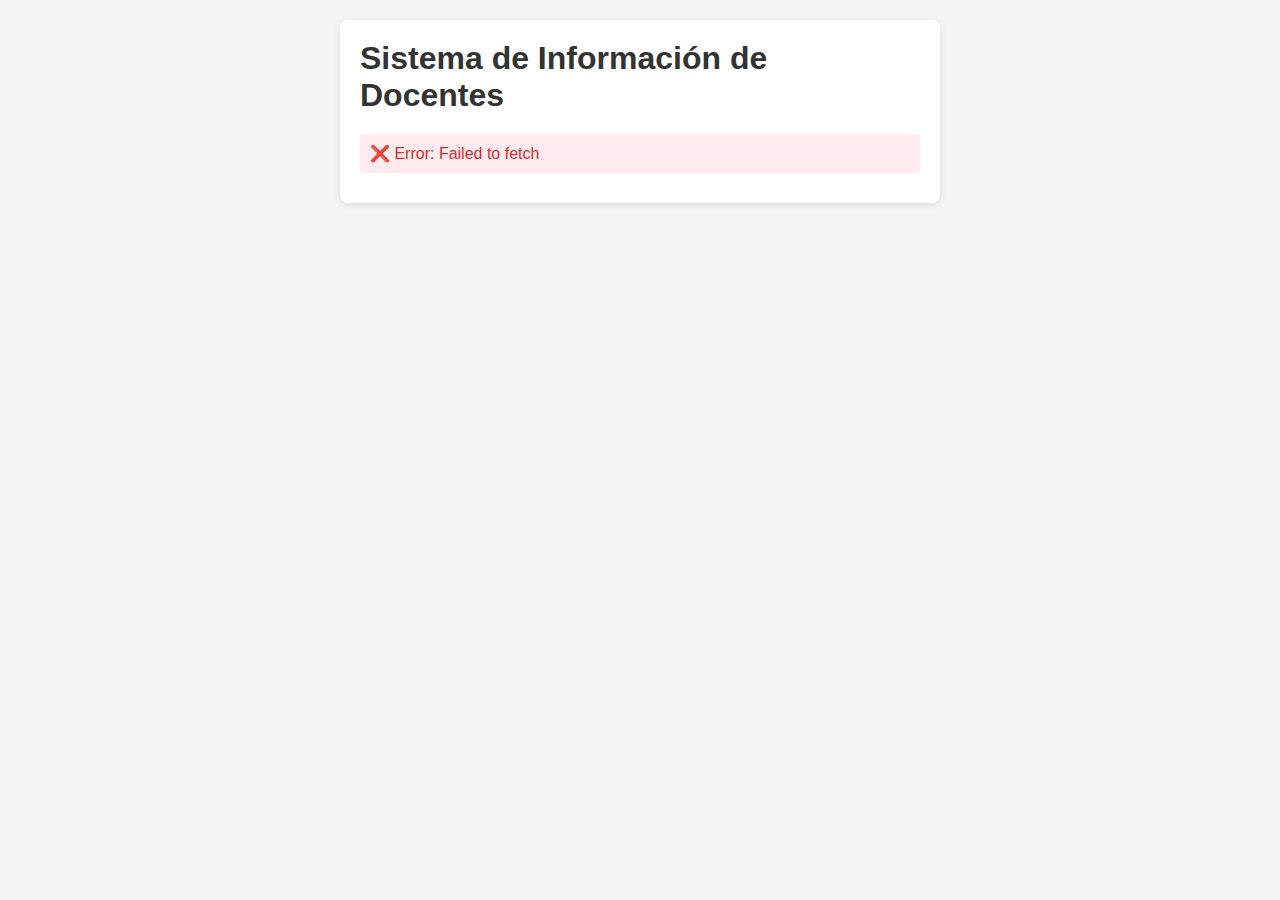
<file: index.html>
<!DOCTYPE html>
<html lang="es">
<head>
    <meta charset="UTF-8">
    <meta name="viewport" content="width=device-width, initial-scale=1.0">
    <title>Sistema Docentes - UTC</title>
    <style>
        * { margin: 0; padding: 0; box-sizing: border-box; }
        body { font-family: Arial, sans-serif; background: #f5f5f5; padding: 20px; }
        .container { max-width: 600px; margin: 0 auto; background: white; padding: 20px; border-radius: 8px; box-shadow: 0 2px 8px rgba(0,0,0,0.1); }
        h1 { color: #333; margin-bottom: 20px; }
        #status { padding: 10px; margin: 10px 0; border-radius: 4px; }
        .loading { background: #e3f2fd; color: #1976d2; }
        .success { background: #e8f5e9; color: #388e3c; }
        .error { background: #ffebee; color: #d32f2f; }
        pre { background: #f5f5f5; padding: 10px; overflow-x: auto; margin: 10px 0; border-radius: 4px; font-size: 12px; }
    </style>
</head>
<body>
    <div class="container">
        <h1>Sistema de Información de Docentes</h1>
        <div id="status" class="loading">Esperando URL del Apps Script...</div>
        <div id="data"></div>
    </div>

    <script src="src/js/config.js"></script>
    <script src="src/js/app.js"></script>
</body>
</html>
</file>
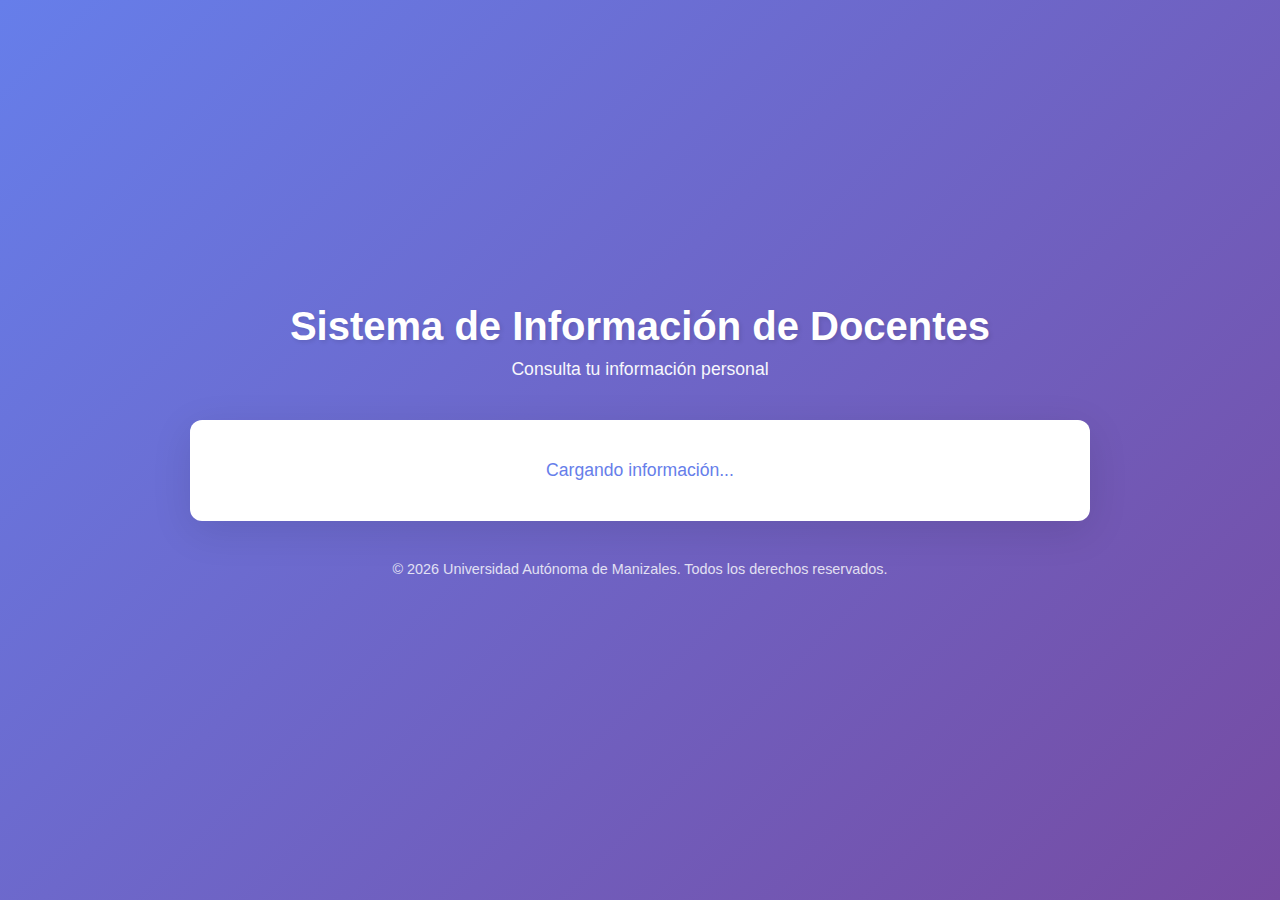
<file: src/index.html>
<!DOCTYPE html>
<html lang="es">
<head>
    <meta charset="UTF-8">
    <meta name="viewport" content="width=device-width, initial-scale=1.0">
    <title>Sistema de Información de Docentes</title>
    <link rel="stylesheet" href="css/styles.css">
</head>
<body>
    <div class="container">
        <header class="header">
            <h1>Sistema de Información de Docentes</h1>
            <p class="subtitle">Consulta tu información personal</p>
        </header>

        <main class="main-content">
            <div class="loading" id="loading">
                <p>Cargando información...</p>
            </div>

            <div class="teacher-info" id="teacherInfo" style="display: none;">
                <div class="card">
                    <h2>Información Personal</h2>
                    
                    <div class="info-grid">
                        <div class="info-field">
                            <label class="field-label">Primer Nombre</label>
                            <p class="field-value" id="firstName">—</p>
                        </div>

                        <div class="info-field">
                            <label class="field-label">Segundo Nombre</label>
                            <p class="field-value" id="secondName">—</p>
                        </div>

                        <div class="info-field">
                            <label class="field-label">Primer Apellido</label>
                            <p class="field-value" id="firstLastName">—</p>
                        </div>

                        <div class="info-field">
                            <label class="field-label">Segundo Apellido</label>
                            <p class="field-value" id="secondLastName">—</p>
                        </div>
                    </div>
                </div>
            </div>

            <div class="error" id="error" style="display: none;">
                <p id="errorMessage"></p>
            </div>
        </main>

        <footer class="footer">
            <p>&copy; 2026 Universidad Autónoma de Manizales. Todos los derechos reservados.</p>
        </footer>
    </div>

    <script src="js/config.js"></script>
    <script src="js/api.js"></script>
    <script src="js/app.js"></script>
</body>
</html>
</file>
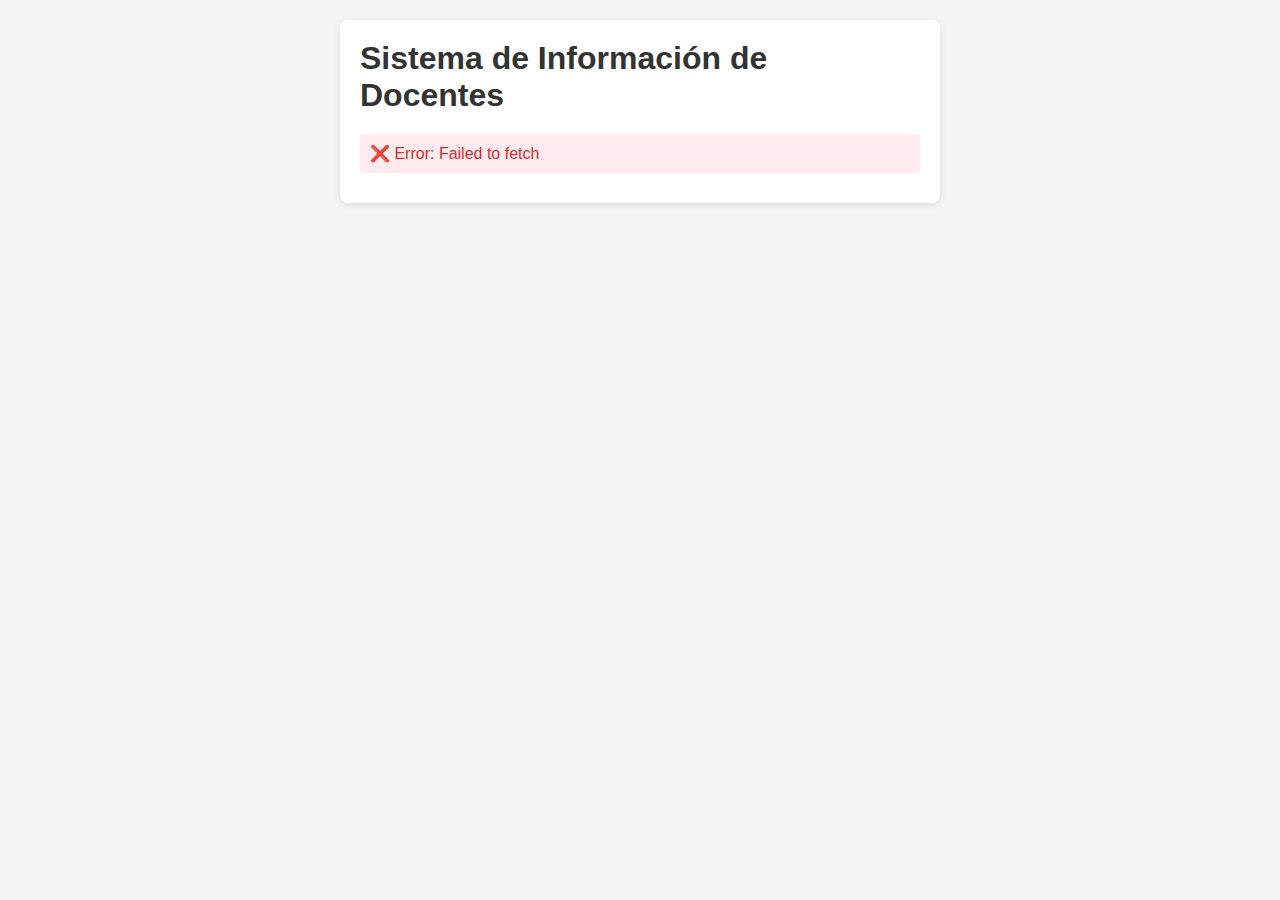
<file: docentes.html>
<!DOCTYPE html>
<html lang="es">
<head>
  <meta charset="UTF-8">
  <meta name="viewport" content="width=device-width, initial-scale=1.0">
  <title>Información de Docentes - Universidad Autónoma de Manizales</title>
  <link rel="stylesheet" href="css/styles.css">
</head>
<body>
  <div class="container">
    <div class="header-with-logout">
      <div>
        <h1>📋 Información de Docentes</h1>
        <p class="subtitle">Universidad Autónoma de Manizales</p>
      </div>
      <div class="logout-section">
        <span class="usuario-info">Sesión: <strong id="usuarioSpan">—</strong></span>
        <button id="btnLogout" class="btn-logout">Cerrar Sesión</button>
      </div>
    </div>
    
    <div class="search-group">
      <input 
        type="text" 
        id="busqueda" 
        placeholder="Buscar por nombre, cédula o departamento..." 
        autocomplete="off"
      >
      <button id="btnBuscar">Buscar</button>
      <button id="btnLimpiar" class="btn-limpiar">Limpiar</button>
    </div>

    <div class="error" id="error"></div>

    <!-- SECCIÓN DE RESULTADOS MÚLTIPLES -->
    <div id="resultadosMultiplesContainer" style="display: none;">
      <h3 style="color: #0069A3; margin-bottom: 15px;">Se encontraron múltiples docentes. Selecciona uno:</h3>
      <div id="listaResultados" style="display: grid; gap: 10px;"></div>
    </div>

    <!-- SECCIÓN ENCONTRADA (oculta hasta que se busque) -->
    <div id="resultadoContainer" style="display: none;">
      
      <!-- ENCABEZADO CON CARGO Y NOMBRE -->
      <div class="encabezado">
        <div class="cargo" id="cargo">—</div>
        <div class="nombre-completo" id="nombreCompleto">—</div>
      </div>

      <!-- SECCIÓN: INFORMACIÓN PERSONAL -->
      <section class="seccion">
        <h2 class="titulo-seccion">👤 Información Personal</h2>
        <div class="campos-doble">
          <div class="campo">
            <label class="etiqueta">Tipo de Identificación</label>
            <div class="valor" id="tipoId">—</div>
          </div>
          <div class="campo">
            <label class="etiqueta">Número de Identificación</label>
            <div class="valor" id="numeroId">—</div>
          </div>
          <div class="campo">
            <label class="etiqueta">Lugar de Expedición</label>
            <div class="valor" id="lugarExp">—</div>
          </div>
          <div class="campo">
            <label class="etiqueta">Fecha de Expedición</label>
            <div class="valor" id="fechaExp">—</div>
          </div>
          <div class="campo">
            <label class="etiqueta">Primer Nombre</label>
            <div class="valor" id="nombre1">—</div>
          </div>
          <div class="campo">
            <label class="etiqueta">Segundo Nombre</label>
            <div class="valor" id="nombre2">—</div>
          </div>
          <div class="campo">
            <label class="etiqueta">Primer Apellido</label>
            <div class="valor" id="apellido1">—</div>
          </div>
          <div class="campo">
            <label class="etiqueta">Segundo Apellido</label>
            <div class="valor" id="apellido2">—</div>
          </div>
          <div class="campo">
            <label class="etiqueta">Fecha de Nacimiento</label>
            <div class="valor" id="fechaNac">—</div>
          </div>
          <div class="campo">
            <label class="etiqueta">Edad</label>
            <div class="valor" id="edad">—</div>
          </div>
          <div class="campo">
            <label class="etiqueta">Número de Contacto</label>
            <div class="valor" id="contacto">—</div>
          </div>
          <div class="campo">
            <label class="etiqueta">Tipo de Sangre (RH)</label>
            <div class="valor" id="rh">—</div>
          </div>
          <div class="campo">
            <label class="etiqueta">Género</label>
            <div class="valor" id="genero">—</div>
          </div>
        </div>
      </section>

      <!-- SECCIÓN: INFORMACIÓN LABORAL -->
      <section class="seccion">
        <h2 class="titulo-seccion">💼 Información Laboral</h2>
        <div class="campos-doble">
          <div class="campo">
            <label class="etiqueta">Departamento</label>
            <div class="valor" id="departamento">—</div>
          </div>
          <div class="campo">
            <label class="etiqueta">Estado</label>
            <div class="valor" id="estado">—</div>
          </div>
          <div class="campo">
            <label class="etiqueta">Dedicación</label>
            <div class="valor" id="dedicacion">—</div>
          </div>
          <div class="campo">
            <label class="etiqueta">Estatus</label>
            <div class="valor" id="estatus">—</div>
          </div>
          <div class="campo">
            <label class="etiqueta">Fecha de la Novedad</label>
            <div class="valor" id="fechaNovedad">—</div>
          </div>
          <div class="campo">
            <label class="etiqueta">Correo Institucional</label>
            <div class="valor" id="correoIns">—</div>
          </div>
          <div class="campo">
            <label class="etiqueta">Correo Personal</label>
            <div class="valor" id="correoPersonal">—</div>
          </div>
        </div>
      </section>

      <!-- SECCIÓN: FORMACIÓN ACADÉMICA -->
      <section class="seccion">
        <h2 class="titulo-seccion">🎓 Formación Académica</h2>
        <div class="campos-doble">
          <div class="campo">
            <label class="etiqueta">Máximo Nivel de Formación</label>
            <div class="valor" id="nivelFormacion">—</div>
          </div>
          <div class="campo">
            <label class="etiqueta">Área de Conocimiento</label>
            <div class="valor" id="areaConocimiento">—</div>
          </div>
          <div class="campo">
            <label class="etiqueta">Título Obtenido</label>
            <div class="valor" id="titulo">—</div>
          </div>
          <div class="campo">
            <label class="etiqueta">Institución</label>
            <div class="valor" id="institucion">—</div>
          </div>
          <div class="campo">
            <label class="etiqueta">País</label>
            <div class="valor" id="pais">—</div>
          </div>
        </div>
      </section>

    </div>

  </div>

  <footer>
    <div class="logo-text">Universidad Autónoma de Manizales</div>
    <p>&copy; 2026 UAM. Todos los derechos reservados.</p>
    <p>Sistema de Información de Docentes</p>
  </footer>

  <script src="js/api.js"></script>
  <script src="js/docentes.js"></script>
</body>
</html>
</file>
<file: src/css/styles.css>
* {
    margin: 0;
    padding: 0;
    box-sizing: border-box;
}

body {
    font-family: 'Segoe UI', Tahoma, Geneva, Verdana, sans-serif;
    background: linear-gradient(135deg, #667eea 0%, #764ba2 100%);
    min-height: 100vh;
    display: flex;
    justify-content: center;
    align-items: center;
    padding: 20px;
}

.container {
    width: 100%;
    max-width: 900px;
    display: flex;
    flex-direction: column;
    gap: 20px;
}

.header {
    text-align: center;
    color: white;
    margin-bottom: 20px;
}

.header h1 {
    font-size: 2.5rem;
    margin-bottom: 10px;
    font-weight: 700;
    text-shadow: 2px 2px 4px rgba(0, 0, 0, 0.1);
}

.subtitle {
    font-size: 1.1rem;
    opacity: 0.95;
    font-weight: 300;
}

.main-content {
    flex: 1;
}

.loading {
    background: white;
    padding: 40px;
    border-radius: 12px;
    text-align: center;
    font-size: 1.1rem;
    color: #667eea;
    box-shadow: 0 10px 40px rgba(0, 0, 0, 0.1);
}

.card {
    background: white;
    border-radius: 12px;
    padding: 40px;
    box-shadow: 0 10px 40px rgba(0, 0, 0, 0.1);
    animation: slideIn 0.5s ease-out;
}

.card h2 {
    color: #333;
    font-size: 1.8rem;
    margin-bottom: 30px;
    font-weight: 600;
}

.info-grid {
    display: grid;
    grid-template-columns: repeat(auto-fit, minmax(250px, 1fr));
    gap: 25px;
}

.info-field {
    padding: 20px;
    background: #f8f9fa;
    border-radius: 8px;
    border-left: 4px solid #667eea;
    transition: all 0.3s ease;
}

.info-field:hover {
    background: #e8f0fe;
    transform: translateY(-2px);
    box-shadow: 0 4px 12px rgba(102, 126, 234, 0.1);
}

.field-label {
    display: block;
    font-size: 0.85rem;
    color: #999;
    text-transform: uppercase;
    letter-spacing: 0.5px;
    margin-bottom: 8px;
    font-weight: 600;
}

.field-value {
    font-size: 1.3rem;
    color: #333;
    font-weight: 500;
}

.error {
    background: #fee;
    border: 2px solid #fcc;
    color: #c33;
    padding: 20px;
    border-radius: 8px;
    text-align: center;
    font-size: 1rem;
}

.footer {
    text-align: center;
    color: white;
    font-size: 0.9rem;
    opacity: 0.8;
    padding: 20px;
}

@keyframes slideIn {
    from {
        opacity: 0;
        transform: translateY(20px);
    }
    to {
        opacity: 1;
        transform: translateY(0);
    }
}

@media (max-width: 768px) {
    .header h1 {
        font-size: 1.8rem;
    }

    .card {
        padding: 25px;
    }

    .info-grid {
        grid-template-columns: 1fr;
    }

    .field-value {
        font-size: 1.1rem;
    }
}
</file>
<file: css/styles.css>
/* 
  Estilos de la Aplicación de Información de Docentes
  Universidad Autónoma de Manizales
  Colores Institucionales: #0069A3 (Azul) y #F4D73B (Amarillo)
*/

* { 
  margin: 0; 
  padding: 0; 
  box-sizing: border-box; 
}

body {
  font-family: Arial, sans-serif;
  background: linear-gradient(135deg, #0069A3 0%, #004a7a 100%);
  min-height: 100vh;
  padding: 20px;
  display: flex;
  flex-direction: column;
}

/* ==================== PÁGINA DE LOGIN ==================== */

body.login-page {
  justify-content: center;
  align-items: center;
}

.login-container {
  width: 100%;
  max-width: 400px;
  margin: auto;
}

.login-card {
  background: white;
  padding: 40px 30px;
  border-radius: 10px;
  box-shadow: 0 10px 30px rgba(0, 0, 0, 0.3);
}

.login-header {
  text-align: center;
  margin-bottom: 30px;
}

.login-header h1 {
  color: #0069A3;
  font-size: 32px;
  margin-bottom: 5px;
}

.login-header .subtitle {
  color: #666;
  font-size: 13px;
}

.login-form {
  display: flex;
  flex-direction: column;
  gap: 20px;
}

.form-group {
  display: flex;
  flex-direction: column;
}

.form-group label {
  font-weight: bold;
  color: #0069A3;
  margin-bottom: 8px;
  font-size: 14px;
}

.form-group input {
  padding: 12px;
  border: 2px solid #ddd;
  border-radius: 5px;
  font-size: 14px;
  transition: border-color 0.3s;
}

.form-group input:focus {
  outline: none;
  border-color: #0069A3;
  box-shadow: 0 0 5px rgba(0, 105, 163, 0.2);
}

.btn-login {
  padding: 12px;
  background: linear-gradient(135deg, #0069A3 0%, #004a7a 100%);
  color: white;
  border: none;
  border-radius: 5px;
  cursor: pointer;
  font-weight: bold;
  font-size: 15px;
  transition: all 0.3s;
}

.btn-login:hover {
  background: linear-gradient(135deg, #F4D73B 0%, #e6c800 100%);
  color: #0069A3;
  transform: translateY(-2px);
  box-shadow: 0 4px 12px rgba(0, 0, 0, 0.2);
}

.btn-login:active {
  transform: translateY(0);
}

#loginError {
  color: #d32f2f;
  padding: 12px;
  background: #ffebee;
  border-radius: 5px;
  border-left: 4px solid #d32f2f;
  display: none;
  font-size: 14px;
  margin-top: 10px;
}

#loginCargando {
  color: #0069A3;
  text-align: center;
  display: none;
  font-weight: bold;
  padding: 15px;
  margin-top: 10px;
}

.login-footer {
  text-align: center;
  margin-top: 25px;
  padding-top: 20px;
  border-top: 1px solid #ddd;
}

.login-footer p {
  color: #666;
  font-size: 12px;
  line-height: 1.5;
}

/* ==================== PÁGINA DE DOCENTES ==================== */

.container {
  max-width: 900px;
  margin: auto;
  background: white;
  padding: 30px;
  border-radius: 10px;
  box-shadow: 0 10px 30px rgba(0, 0, 0, 0.3);
}

.header-with-logout {
  display: flex;
  justify-content: space-between;
  align-items: flex-start;
  margin-bottom: 20px;
  gap: 20px;
}

.logout-section {
  display: flex;
  flex-direction: column;
  align-items: flex-end;
  gap: 10px;
}

.usuario-info {
  color: #0069A3;
  font-size: 13px;
  font-weight: bold;
}

.btn-logout {
  padding: 8px 16px;
  background: #d32f2f;
  color: white;
  border: none;
  border-radius: 5px;
  cursor: pointer;
  font-weight: bold;
  font-size: 13px;
  transition: all 0.3s;
}

.btn-logout:hover {
  background: #b71c1c;
  transform: translateY(-2px);
  box-shadow: 0 4px 8px rgba(0, 0, 0, 0.2);
}

h1 { 
  color: #0069A3; 
  margin-bottom: 10px; 
  text-align: center; 
  font-size: 28px;
}

.subtitle {
  color: #666;
  text-align: center;
  margin-bottom: 20px;
  font-size: 14px;
}

.search-group {
  display: flex;
  gap: 10px;
  margin-bottom: 20px;
}

input {
  flex: 1;
  padding: 12px;
  border: 2px solid #ddd;
  border-radius: 5px;
  font-size: 14px;
  transition: border-color 0.3s;
}

input:focus { 
  outline: none; 
  border-color: #0069A3; 
}

button {
  padding: 12px 20px;
  background: #0069A3;
  color: white;
  border: none;
  border-radius: 5px;
  cursor: pointer;
  font-weight: bold;
  transition: all 0.3s;
}

button:hover { 
  background: #F4D73B;
  color: #0069A3;
  transform: translateY(-2px);
  box-shadow: 0 4px 8px rgba(0, 0, 0, 0.2);
}

.btn-limpiar {
  background: #999;
  margin-left: 0;
}

.btn-limpiar:hover {
  background: #777;
  color: white;
}

.error {
  color: #d32f2f;
  padding: 15px;
  background: #ffebee;
  border-radius: 5px;
  display: none;
  border-left: 4px solid #d32f2f;
  margin-bottom: 20px;
}

#resultadosMultiplesContainer {
  background: #f0f7ff;
  padding: 20px;
  border-radius: 8px;
  border-left: 4px solid #0069A3;
  margin-bottom: 20px;
}

.cargando {
  text-align: center;
  color: #0069A3;
  display: none;
  font-weight: bold;
  padding: 20px;
}

/* ENCABEZADO CON CARGO Y NOMBRE */
.encabezado {
  background: linear-gradient(135deg, #0069A3 0%, #004a7a 100%);
  color: white;
  padding: 20px;
  border-radius: 8px;
  margin-bottom: 30px;
  text-align: center;
}

.cargo {
  font-size: 14px;
  text-transform: uppercase;
  letter-spacing: 1px;
  opacity: 0.9;
  margin-bottom: 5px;
}

.nombre-completo {
  font-size: 24px;
  font-weight: bold;
}

/* SECCIONES */
.seccion {
  margin-bottom: 30px;
  background: #f9f9f9;
  padding: 20px;
  border-radius: 8px;
  border-left: 5px solid #0069A3;
}

.titulo-seccion {
  color: #0069A3;
  font-size: 18px;
  margin-bottom: 20px;
  padding-bottom: 10px;
  border-bottom: 2px solid #F4D73B;
}

/* CAMPOS EN DOBLE COLUMNA */
.campos-doble {
  display: grid;
  grid-template-columns: repeat(auto-fit, minmax(300px, 1fr));
  gap: 20px;
}

.campo {
  background: white;
  padding: 15px;
  border-radius: 6px;
  box-shadow: 0 2px 4px rgba(0, 0, 0, 0.1);
  transition: transform 0.3s, box-shadow 0.3s;
}

.campo:hover {
  transform: translateY(-2px);
  box-shadow: 0 4px 8px rgba(0, 0, 0, 0.15);
}

.etiqueta {
  font-weight: bold;
  color: #0069A3;
  font-size: 11px;
  text-transform: uppercase;
  letter-spacing: 0.5px;
  margin-bottom: 5px;
  display: block;
}

.valor {
  font-size: 16px;
  color: #333;
  word-break: break-word;
  line-height: 1.4;
}

footer {
  text-align: center;
  margin-top: auto;
  padding: 20px;
  color: white;
  font-size: 12px;
}

footer p {
  margin-bottom: 5px;
}

.logo-text {
  font-weight: bold;
  font-size: 14px;
  margin-bottom: 5px;
}

/* RESPONSIVE */
@media (max-width: 768px) {
  .container {
    padding: 15px;
    max-width: 100%;
  }

  .header-with-logout {
    flex-direction: column;
    align-items: flex-start;
  }

  .logout-section {
    width: 100%;
    align-items: flex-start;
  }

  .campos-doble {
    grid-template-columns: 1fr;
  }

  .search-group {
    flex-direction: column;
  }

  .search-group button {
    width: 100%;
  }

  .nombre-completo {
    font-size: 18px;
  }

  .titulo-seccion {
    font-size: 16px;
  }

  .login-card {
    padding: 30px 20px;
  }
}
</file>
